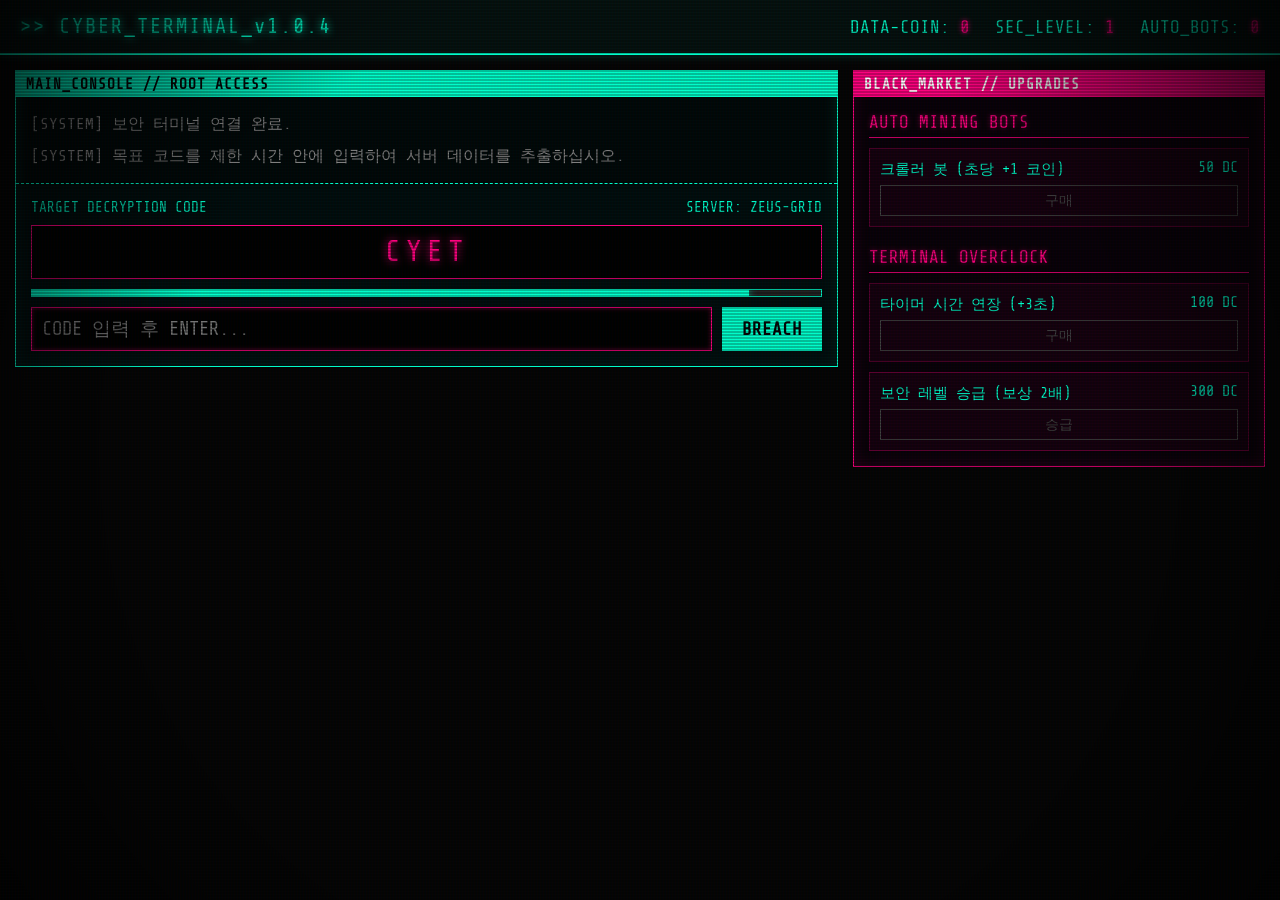
<file: index.html>
<!DOCTYPE html>
<html lang="ko">
<head>
    <meta charset="UTF-8">
    <meta name="viewport" content="width=device-width, initial-scale=1.0">
    <title>CYBER-TERMINAL // NEON HACKER</title>

    <link rel="preconnect" href="https://fonts.googleapis.com">
    <link rel="preconnect" href="https://fonts.gstatic.com" crossorigin>
    <link
        href="https://fonts.googleapis.com/css2?family=Share+Tech+Mono&display=swap"
        rel="stylesheet"
    >

    <link rel="stylesheet" href="/src/styles/main.css">
</head>

<body>
    <div id="header"></div>

    <main class="main-container">
        <div id="terminal"></div>
        <div id="sidebar"></div>
    </main>

    <script type="module" src="/src/main.js"></script>
</body>
</html>
</file>
<file: src/styles/main.css>
@import url('https://fonts.googleapis.com/css2?family=Share+Tech+Mono&display=swap');

        * {
            box-sizing: border-box;
            margin: 0;
            padding: 0;
        }

        body {
            background-color: #050505;
            color: #00ffcc;
            font-family: 'Share Tech Mono', monospace;
            height: 100vh;
            overflow: hidden;
            display: flex;
            flex-direction: column;
            position: relative;
        }

        /* CRT Scanline & Vignette Effect */
        body::before {
            content: " ";
            display: block;
            position: absolute;
            top: 0; left: 0; bottom: 0; right: 0;
            background: linear-gradient(rgba(18, 16, 16, 0) 50%, rgba(0, 0, 0, 0.25) 50%), linear-gradient(90deg, rgba(255, 0, 0, 0.03), rgba(0, 255, 0, 0.01), rgba(0, 0, 255, 0.03));
            z-index: 999;
            background-size: 100% 3px, 3px 100%;
            pointer-events: none;
        }

        body::after {
            content: "";
            position: absolute;
            top: 0; left: 0; width: 100%; height: 100%;
            background: radial-gradient(circle, rgba(0,0,0,0) 60%, rgba(0,0,0,0.8) 100%);
            pointer-events: none;
            z-index: 998;
        }

        /* Header / Status Bar */
        header {
            border-bottom: 2px solid #00ffcc;
            padding: 15px 20px;
            display: flex;
            justify-content: space-between;
            align-items: center;
            background: rgba(0, 255, 204, 0.05);
            box-shadow: 0 0 10px rgba(0, 255, 204, 0.2);
            z-index: 10;
        }

        .status-group {
            display: flex;
            gap: 25px;
            font-size: 1.1rem;
        }

        .status-item span {
            color: #ff007f;
            text-shadow: 0 0 5px #ff007f;
        }

        .system-title {
            font-size: 1.3rem;
            letter-spacing: 2px;
            text-shadow: 0 0 8px #00ffcc;
        }

        /* Main Layout */
        .main-container {
            flex: 1;
            display: grid;
            grid-template-columns: 2fr 1fr;
            gap: 15px;
            padding: 15px;
            z-index: 10;
            max-height: calc(100vh - 60px);
        }

        /* Terminal Window */
        .terminal-panel {
            border: 1px solid #00ffcc;
            background: rgba(0, 10, 10, 0.85);
            display: flex;
            flex-direction: column;
            box-shadow: inset 0 0 15px rgba(0, 255, 204, 0.15);
            position: relative;
            overflow: hidden;
        }

        .panel-header {
            background: #00ffcc;
            color: #050505;
            padding: 5px 10px;
            font-weight: bold;
            font-size: 0.9rem;
            letter-spacing: 1px;
        }

        .terminal-logs {
            flex: 1;
            padding: 15px;
            overflow-y: auto;
            font-size: 1rem;
            line-height: 1.5;
            display: flex;
            flex-direction: column;
            gap: 8px;
        }

        .log-entry {
            word-break: break-all;
        }

        .log-success { color: #00ffcc; text-shadow: 0 0 4px #00ffcc; }
        .log-error { color: #ff007f; text-shadow: 0 0 4px #ff007f; }
        .log-warning { color: #ffcc00; text-shadow: 0 0 4px #ffcc00; }
        .log-system { color: #888888; }

        /* Hacker Puzzle Area */
        .puzzle-box {
            padding: 15px;
            border-top: 1px dashed #00ffcc;
            background: rgba(0, 20, 20, 0.5);
            display: flex;
            flex-direction: column;
            gap: 10px;
        }

        .target-code-display {
            font-size: 1.8rem;
            letter-spacing: 5px;
            color: #ff007f;
            text-shadow: 0 0 10px #ff007f;
            text-align: center;
            background: #000;
            padding: 10px;
            border: 1px solid #ff007f;
        }

        .timer-bar-container {
            width: 100%;
            height: 8px;
            background: #222;
            border: 1px solid #00ffcc;
            position: relative;
            overflow: hidden;
        }

        .timer-bar {
            width: 100%;
            height: 100%;
            background: #00ffcc;
            box-shadow: 0 0 8px #00ffcc;
            transition: width 0.1s linear;
        }

        .input-form {
            display: flex;
            gap: 10px;
        }

        .input-form input {
            flex: 1;
            background: #000;
            border: 1px solid #00ffcc;
            color: #00ffcc;
            padding: 10px;
            font-family: 'Share Tech Mono', monospace;
            font-size: 1.2rem;
            outline: none;
            box-shadow: inset 0 0 5px rgba(0,255,204,0.2);
        }

        .input-form input:focus {
            border-color: #ff007f;
            box-shadow: inset 0 0 5px rgba(255,0,127,0.4);
        }

        .input-form button {
            background: #00ffcc;
            color: #050505;
            border: none;
            padding: 0 20px;
            font-family: 'Share Tech Mono', monospace;
            font-size: 1.1rem;
            font-weight: bold;
            cursor: pointer;
            transition: 0.2s;
        }

        .input-form button:hover {
            background: #ff007f;
            color: #fff;
            box-shadow: 0 0 10px #ff007f;
        }

        /* Sidebar: Upgrades & Target list */
        .sidebar-panel {
            border: 1px solid #ff007f;
            background: rgba(10, 0, 10, 0.85);
            display: flex;
            flex-direction: column;
            box-shadow: inset 0 0 15px rgba(255, 0, 127, 0.15);
            overflow: hidden;
        }

        .sidebar-panel .panel-header {
            background: #ff007f;
            color: #fff;
        }

        .sidebar-content {
            padding: 15px;
            display: flex;
            flex-direction: column;
            gap: 20px;
            overflow-y: auto;
        }

        .section-title {
            font-size: 1.1rem;
            color: #ff007f;
            border-bottom: 1px solid #ff007f;
            padding-bottom: 5px;
            margin-bottom: 10px;
            text-shadow: 0 0 5px rgba(255,0,127,0.5);
        }

        .shop-item {
            background: rgba(255, 0, 127, 0.05);
            border: 1px solid rgba(255, 0, 127, 0.3);
            padding: 10px;
            display: flex;
            flex-direction: column;
            gap: 5px;
            transition: 0.2s;
        }

        .shop-item:hover {
            border-color: #ff007f;
            background: rgba(255, 0, 127, 0.12);
        }

        .shop-info {
            display: flex;
            justify-content: space-between;
            font-size: 0.95rem;
        }

        .shop-btn {
            background: transparent;
            border: 1px solid #ff007f;
            color: #ff007f;
            padding: 5px;
            font-family: 'Share Tech Mono', monospace;
            cursor: pointer;
            font-size: 0.9rem;
            text-align: center;
            transition: 0.2s;
        }

        .shop-btn:hover:not(:disabled) {
            background: #ff007f;
            color: #050505;
            box-shadow: 0 0 8px #ff007f;
        }

        .shop-btn:disabled {
            border-color: #444;
            color: #444;
            cursor: not-allowed;
        }

        /* Scrollbar design */
        ::-webkit-scrollbar {
            width: 6px;
        }
        ::-webkit-scrollbar-track {
            background: #000;
        }
        ::-webkit-scrollbar-thumb {
            background: #00ffcc;
        }
        ::-webkit-scrollbar-thumb:hover {
            background: #ff007f;
        }
.puzzle-meta {
    font-size: 0.9rem;
    color: #00ffcc;
    display: flex;
    justify-content: space-between;
}
.shop-item-spaced {
    margin-top: 10px;
}
</file>
